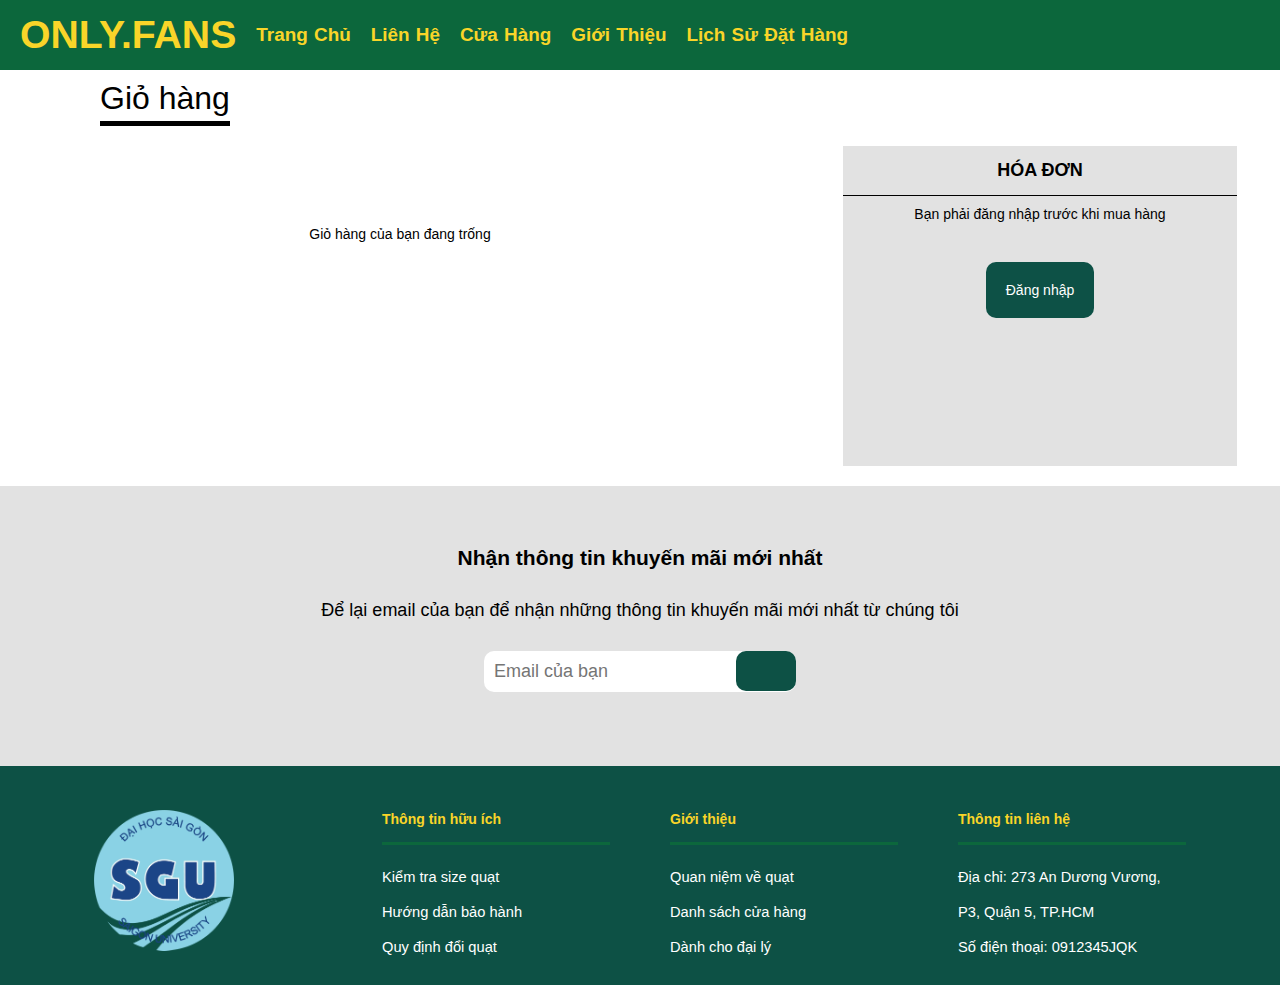
<file: cart.html>
<html lang="en">

<head>
    <meta charset="UTF-8">
    <meta name="viewport" content="width=device-width, initial-scale=1.0">
    <title>Document</title>
    <link rel="stylesheet" href="./assets/css/style.css">
    <link rel="stylesheet" href="./assets/css/styles.css">
    <link rel="stylesheet" href="./assets/css/login.css">
    <link rel="stylesheet" href="https://cdnjs.cloudflare.com/ajax/libs/font-awesome/6.6.0/css/all.min.css"
        integrity="sha512-Kc323vGBEqzTmouAECnVceyQqyqdsSiqLQISBL29aUW4U/M7pSPA/gEUZQqv1cwx4OnYxTxve5UMg5GT6L4JJg=="
        crossorigin="anonymous" referrerpolicy="no-referrer" />
</head>

<body>
    <div id="topmenu">
        <div id="topmenu-left">
            <div id="topmenu_text" onclick="window.location.href='index.html'">
                ONLY.FANS
            </div>
            <div id="topmenu_list">
                <div id="topmenu_list_item">
                    <div onclick="window.location.href='index.html'">Trang Chủ</div>
                    <div>Liên Hệ</div>
                    <div>Cửa Hàng</div>
                    <div>Giới Thiệu</div>
                    <div onclick="window.location.href='OrderHistory.html'">Lịch Sử Đặt Hàng</div>
                </div>
            </div>
        </div>
        <div id="topmenu-right" style="display: flex; align-items: center;">
            <div id="topmenu_icon">
                <div id="topmenu_icon--bar"><i class="fa-solid fa-bars-staggered" onclick="hien('bar_wrap');"></i></div>
                <div id="topmenu_icon--gear" onclick="window.location.href='admin.html'"><i
                        class="fa-solid fa-gear"></i>
                </div>
                <div id="user--info" style="width: max-content;">
                    <div id="user--name"></div>
                    <div class=" user--selection hidden">
                        <div>
                            <div class="user-information">Thông tin cá nhân</div>
                            <div class="changePass">Đổi mật khẩu</div>
                            <div class="logout">Đăng xuất</div>
                        </div>
                    </div>
                </div>
                <div id="topmenu_icon--user" style="position: relative;">
                    <div id="icon--user">
                        <i class="fa-regular fa-user"></i>
                        <div class="user--selection hidden">
                            <div>
                                <div class="user-information">Thông tin cá nhân</div>
                                <div class="changePass">Đổi mật khẩu</div>
                                <div class="logout">Đăng xuất</div>
                            </div>
                        </div>
                    </div>
                </div>
                <div id="topmenu_icon--find"><i class="fa-solid fa-magnifying-glass" onclick="hien('find_wrap');"></i>
                </div>
                <div id="topmenu_icon--bag" style="position: relative;">
                    <i class="fa-solid fa-bag-shopping" onclick="window.location.href='cart.html'"></i>
                    <p id="item-quantity"></p>
                </div>
            </div>
        </div>
    </div>
    <div class="login" id="container-login" style="display: none;">
        <div class="login-content">
            <span class="close-login" id="CloseFormLogin">&times;</span>
            <div class="form-container sign-in-container">
                <form action="#" id="dangnhap-form">
                    <h1>Đăng nhập</h1>
                    <div class="social-container">
                        <a href="#"><i class="fab fa-facebook-f"></i></a>
                        <a href="#"><i class="fab fa-google-plus-g"></i></a>
                        <a href="#"><i class="fab fa-linkedin-in"></i></a>
                    </div>

                    <span>Hoặc sử dụng tài khoản đã có</span>
                    <input type="text" placeholder="Số điện thoại hoặc Tên tài khoản" />
                    <input type="password" placeholder="Mật khẩu" />
                    <button class="block-item">Đăng nhập</button>
                    <a>Chưa có tài khoản?</a>
                    <div class="register">
                        <a id="GoToSignUp">Đăng kí</a>
                    </div>
                </form>
            </div>

            <div class="form-container sign-up-container">
                <form action="#" id="dangky-form">
                    <h1>Đăng kí</h1>
                    <span>Điền các thông tin sau:</span>
                    <input type="text" placeholder="Số điện thoại" />
                    <input type="text" placeholder="Tên tài khoản" />
                    <input type="password" placeholder="Mật khẩu" />
                    <input type="password" placeholder="Nhập lại mật khẩu" />
                    <button class="block-item">Đăng kí</button>
                    <div class="register">
                        <a id="SignUpBackToSignIn">Quay lại</a>
                    </div>
                </form>
            </div>
        </div>
    </div>
    <div id="bar_wrap">
        <div id="bar">
            <div id="bar_text">
                MENU
            </div>
            <div id="bar_list">
                <ul>
                    <li onclick="window.location.href='index.html'">Trang Chủ</li>
                    <li>Liên Hệ</li>
                    <li>Cửa Hàng</li>
                    <li>Giới Thiệu</li>
                    <li onclick="window.location.href='OrderHistory.html'">Lịch Sử Đặt Hàng</li>
                </ul>
            </div>
            <div id="bar_bottom">
                Liên Hệ: 0987654321
            </div>
        </div>
    </div>
    <div
        style="margin: 10px 0 0 100px; border-bottom: 5px solid black; display: inline-block; padding-bottom: 4px; font-size: 32px;">
        Giỏ hàng
    </div>
    <div id="display-personal-info">
        <div id="wrap-personal-info">
            <div class="payment-title">
                Thông tin cá nhân
                <button id="closePersonalInfo" onclick="closePersonalInfoTable();">x</button>
            </div>
            <form id="personal-form">
                <div class="payment-input">
                    <label for="namePersonal">Họ và tên</label>
                    <input type=" text" name="hotentxt" id="namePersonal" placeholder="Nguyễn Văn A"
                        oninput="checkName(this)">
                    <span class="error-input">Họ tên không hợp lệ</span>
                </div>
                <div style="display: flex; width: 100%;" id="personal-form-2">
                    <div class="payment-input" style="margin-right: 10px; flex: 2;" id="personal-form-2-email">
                        <label for="emailPersonal">Email</label>
                        <input type=" text" name="email" id="emailPersonal" placeholder="nguyenvana@gmail.com"
                            oninput="checkEmail(this)">
                        <span class="error-input">Email không hợp lệ</span>
                    </div>
                    <div class="payment-input" style="flex: 1;">
                        <label for="phonePersonal">Số điện thoại</label>
                        <input type="text" name="phone" id="phonePersonal" placeholder="0987654321"
                            oninput="checkSDT(this)" maxlength="10">
                        <span class="error-input">SĐT không hợp lệ</span>
                    </div>
                </div>

                <div class="payment-input">
                    <label for="addressPersonal">Địa chỉ</label>
                    <input type=" text" name="address" id="addressPersonal"
                        placeholder="273 An Dương Vương P3 Quận 5 TPHCM" oninput="checkDiaChi(this)">
                    <span class="error-input">Địa chỉ không hợp lệ</span>
                </div>
                <div id="diachi-selection">
                    <div class="dropdown">
                        <div class="select" id="city-dropdown">
                            <div>
                                <div>Tỉnh / thành</div>
                                <div class="selected" id="city-selected" style="color: #6c6c6c;">Chọn tỉnh / thành</div>
                            </div>
                            <div class="btn">
                                <i class="fa-solid fa-chevron-down caret"></i>
                            </div>
                        </div>
                        <ul class="menu" id="city-menu">
                            <li data-city="TPHCM">TP.HCM</li>
                            <li data-city="HN">Hà Nội</li>
                            <!-- <li data-city="">Đà Nẵng</li> -->
                            <li>Hihi</li>
                        </ul>
                    </div>
                    <div class="dropdown">
                        <div class="select" id="district-dropdown">
                            <div>
                                <div>Quận / huyện</div>
                                <div class="selected" id="district-selected" style="color: #6c6c6c;">Chọn quận / huyện
                                </div>
                            </div>
                            <div class="btn">
                                <i class="fa-solid fa-chevron-down caret"></i>
                            </div>
                        </div>
                        <ul class="menu" id="district-menu">
                        </ul>
                    </div>
                    <div class="dropdown">
                        <div class="select" id="ward-dropdown">
                            <div>
                                <div>Phường / xã</div>
                                <div class="selected" id="ward-selected" style="color: #6c6c6c;">Chọn phường / xã</div>
                            </div>
                            <div class="btn">
                                <i class="fa-solid fa-chevron-down caret"></i>
                            </div>
                        </div>
                        <ul class="menu" id="ward-menu">
                        </ul>
                    </div>
                </div>
                <button type="submit" id="confirmPersonalInfo">Xác nhận</button>
            </form>
        </div>
    </div>
    <div id="payment-method">
        <div id="payment-method-popup">
            <div style="position: relative; padding: 10px; border-bottom: 1px black solid; background-color: #0d5146;">
                <p style="text-align: center; font-size: 18px; color: white;"><strong>THÔNG TIN THẺ</strong></p>
                <i class="fa-solid fa-xmark" id="close-payment-popup" onclick="DongPopUpThanhtoan()"></i>
            </div>
            <div style="width: 80%; margin: 14px auto;">
                <form action="" id="payment-form">
                    <div style="padding-top: 4px;">
                        <p class="payment-title">THÔNG TIN CÁ NHÂN</p>
                        <div style="display: flex; width: 100%;" id="payment-input-1">
                            <div class="payment-input" style="margin-right: 10px;" id="payment-input-1-firstname">
                                <label for="firstname">Họ</label>
                                <input type="text" name="firstname" id="firstname" class="" placeholder="Hồ"
                                    oninput="checkName(this)">
                                <span class="error-input">Không được để trống</span>
                            </div>
                            <div class="payment-input">
                                <label for="lastname">Tên</label>
                                <input type="text" name="lastname" id="lastname" placeholder="Hoàng Long"
                                    oninput="checkName(this)">
                                <span class="error-input">Không được để trống</span>
                            </div>
                        </div>
                        <div class="payment-input">
                            <label for="email">Email</label>
                            <input type="email" name="email" id="email" placeholder="hohoanglong@gmail.com"
                                oninput="checkEmail(this)">
                            <span class="error-input">Email không hợp lệ</span>
                        </div>
                        <div class="payment-input">
                            <label for="diachi">Địa chỉ</label>
                            <input type="text" name="diachi" id="diachi" placeholder="273 An Dương Vương Quận 5 TP.HCM"
                                oninput="checkDiaChi(this)">
                            <span class="error-input">Địa chỉ không hợp lệ</span>
                        </div>
                    </div>
                    <div style="padding-top: 20px;">
                        <p class="payment-title">THÔNG TIN TÀI KHOẢN</p>
                        <div style="display: flex; width: 100%;">
                            <div class="payment-input" style="margin-right: 10px; flex: 3;">
                                <label for="sothe">Số thẻ</label>
                                <input type="text" name="sothe" id="sothe" placeholder="XXXX - XXXX - XXXX - XXXX"
                                    maxlength="19" oninput="DinhDangSoThe(this)">
                                <span class="error-input">Số thẻ phải đủ 16 số</span>
                            </div>
                            <div class="payment-input" style="flex: 1;">
                                <label for="ccv">CVC</label>
                                <input type="password" name="ccv" id="ccv" placeholder="XXX" maxlength="3"
                                    oninput="checknumber(this)">
                                <span class="error-input">Không hợp lệ</span>
                            </div>
                        </div>
                        <div style="display: flex; width: 100%;">
                            <div class="payment-input" style="margin-right: 10px; flex: 1;">
                                <label for="hanthe">Hạn thẻ</label>
                                <input type="text" name="hanthe" id="hanthe" placeholder="MM / YY" maxlength="5"
                                    oninput="DinhDangNgay(this)">
                                <span class="error-input">Hạn thẻ không hợp lệ</span>
                            </div>
                            <div class="payment-input" style="flex: 1;">
                                <label for="zipcode">Mã ZIP</label>
                                <input type="text" name="zipcode" id="zipcode" placeholder="XXXXX" maxlength="5"
                                    oninput="checknumber(this)">
                                <span class="error-input">Phải đủ 5 số</span>
                            </div>
                        </div>

                    </div>
                    <!-- <div id="payment-btn"> -->
                    <button id="payment-btn" type="submit">HOÀN TẤT</button>
                    <!-- </div> -->
                </form>
            </div>
        </div>
    </div>
    <div class="changePassForm hidden">
        <span class="close-login" id="cancelChangePass">&times;</span>
        <h3>Đổi mật khẩu</h3>
        <form id="changePassForm">
            <input id="repass" type="password" placeholder="Mật khẩu hiện tại" required />
            <input id="repass" type="password" placeholder="Mật khẩu mới" required />
            <input id="repass" type="password" placeholder="Nhập lại mật khẩu mới" required />
            <button type="submit">Xác nhận</button>

        </form>
    </div>
    <div id="toast">
        <div style="text-align: center; font-size: 20px; margin-top: 10px; font-weight: 700;">Thông báo</div>
        <div id="toast-msg" style="margin-top: 20px; text-align: center;"></div>
    </div>
    <div id="cart">
        <div class="left">
            <div id="empty-cart" style="display: none; margin: 100px auto; width: max-content; user-select: none;">
                <div style="width: max-content; margin: 10px auto;">
                    <i class="fa-solid fa-cart-shopping fa-5x"></i>
                </div>
                <p style="text-align: center;">
                    Giỏ hàng của bạn đang trống
                </p>
            </div>
            <div class="container">
                <table>
                    <tbody id="cart-container">
                        <!-- <tr>
                            <th></th>
                            <th>Tên sản phẩm</th>
                            <th>Đơn giá</th>
                            <th>Số lượng</th>
                            <th>Tổng</th>
                            <th></th>
                        </tr> -->
                        <!-- <tr class="cart-item">
                            <td style="display: none;">msp1</td>
                            <td><img src="Logo-DH-Sai-Gon-SGU-flat.webp" alt="" style="height: 55px;"></td>
                            <td>
                                Quạt máy senko
                            </td>
                            <td>
                                <p class="item-price">
                                    200.000 VNĐ
                                </p>
                            </td>
                            <td>
                                <div id="chinhsoluong">
                                    <button style="color: gray;" class="decrease">
                                        -
                                    </button>
                                    <p class="quantity">1</p>
                                    <button class="increase">
                                        +
                                    </button>
                                </div>
                            </td>
                            <td>
                                <p class="item-total">
                                    200.000 VNĐ
                                </p>
                            </td>
                            <td>
                                <div class="xoa">
                                    <i class="fa-solid fa-xmark"></i>
                                </div>
                            </td>
                        </tr>
                        <tr class="cart-item">
                            <td style="display: none;">msp2</td>
                            <td><img src="Logo-DH-Sai-Gon-SGU-flat.webp" alt="" style="height: 55px;"></td>
                            <td>
                                Quạt máy senko
                            </td>
                            <td>
                                <p class="item-price">
                                    200.000 VNĐ
                                </p>
                            </td>
                            <td>
                                <div id="chinhsoluong">
                                    <button style="color: gray;" class="decrease">
                                        -
                                    </button>
                                    <p class="quantity">1</p>
                                    <button class="increase">
                                        +
                                    </button>
                                </div>
                            </td>
                            <td>
                                <p class="item-total">
                                    200.000 VNĐ
                                </p>
                            </td>
                            <td>
                                <div class="xoa">
                                    <i class="fa-solid fa-xmark"></i>
                                </div>
                            </td>
                        </tr>
                        <tr class="cart-item">
                            <td style="display: none;">msp3</td>
                            <td><img src="Logo-DH-Sai-Gon-SGU-flat.webp" alt="" style="height: 55px;"></td>
                            <td>
                                Quạt máy senko
                            </td>
                            <td>
                                <p class="item-price">
                                    200.000 VNĐ
                                </p>
                            </td>
                            <td>
                                <div id="chinhsoluong">
                                    <button style="color: gray;" class="decrease">
                                        -
                                    </button>
                                    <p class="quantity">1</p>
                                    <button class="increase">
                                        +
                                    </button>
                                </div>
                            </td>
                            <td>
                                <p class="item-total">
                                    200.000 VNĐ
                                </p>
                            </td>
                            <td>
                                <div class="xoa">
                                    <i class="fa-solid fa-xmark"></i>
                                </div>
                            </td>
                        </tr>
                        <tr class="cart-item">
                            <td style="display: none;">msp4</td>
                            <td><img src="Logo-DH-Sai-Gon-SGU-flat.webp" alt="" style="height: 55px;"></td>
                            <td>
                                Quạt máy senko
                            </td>
                            <td>
                                <p class="item-price">
                                    200.000 VNĐ
                                </p>
                            </td>
                            <td>
                                <div id="chinhsoluong">
                                    <button style="color: gray;" class="decrease">
                                        -
                                    </button>
                                    <p class="quantity">1</p>
                                    <button class="increase">
                                        +
                                    </button>
                                </div>
                            </td>
                            <td>
                                <p class="item-total">
                                    200.000 VNĐ
                                </p>
                            </td>
                            <td>
                                <div class="xoa">
                                    <i class="fa-solid fa-xmark"></i>
                                </div>
                            </td>
                        </tr> -->
                    </tbody>
                </table>
            </div>
        </div>
        <div class="right">
            <div class="container">
                <div
                    style="border-bottom: 1px black solid; text-align: center; padding: 14px; font-size: 18px; font-weight: 600;">
                    HÓA ĐƠN
                </div>
                <div id="payment-info">
                    <div id="info">
                        <!-- <p>Họ và tên: Hồ Hoàng Long</p>
                        <p>Địa chỉ: hihihihi</p>
                        <p>SĐT: hihihi</p> -->
                    </div>
                    <div style="display: flex; justify-content: space-between; width: 90%; margin: 0 auto;">
                        <div>
                            <p>
                                TỔNG CỘNG:
                            </p>
                        </div>
                        <div style="text-align: right;">
                            <p id="total-price" style="font-size: 1.2rem;">0 VNĐ</p>
                            <p style="font-size: 13px; font-weight: 100; color: grey;">(Đã bao gồm VAT nếu có)</p>
                        </div>
                    </div>
                    <div style="width: 90%; margin: 12 auto;">
                        <button
                            style="background-color: #0d5146; width: 100%; padding: 6px; font-weight: 700; color: white; cursor: pointer;"
                            id="ThanhToanbtn" onclick="ThanhToan()">THANH
                            TOÁN</button>
                    </div>
                    <div id="payment">
                        <i class=" fa-brands fa-cc-visa fa-xl payment-icon" onclick="MoPopUpThanhtoan(this)"></i>
                        <i class="fa-brands fa-cc-mastercard fa-xl payment-icon" onclick="MoPopUpThanhtoan(this)"></i>
                        <i class="fa-regular fa-credit-card fa-xl payment-icon" onclick="MoPopUpThanhtoan(this)"></i>
                        <i class="fa-solid fa-money-bill-1-wave payment-icon fa-xl"
                            onclick="MoPopUpThanhtoan(this)"></i>
                    </div>
                </div>
                <div id="not_payment-info">
                    <div style="width: max-content; margin: 10px auto">
                        <i class=" fa-regular fa-address-card fa-4x"></i>
                    </div>
                    <p style="text-align: center;">Bạn phải nhập thông tin cá nhân trước khi mua hàng</p>
                    <div style="width: 80%; margin: 40px auto;">
                        <div style="width: max-content; margin: 0 auto; background-color: #0d5146; padding: 20px; color: white; border-radius: 10px; cursor: pointer;"
                            onclick="openPersonalInfoTable()">
                            Nhập thông tin</div>
                    </div>
                </div>
                <div id="not_login">
                    <div style="width: max-content; margin: 10px auto">
                        <i class=" fa-regular fa-address-card fa-4x"></i>
                    </div>
                    <p style="text-align: center;">Bạn phải đăng nhập trước khi mua hàng</p>
                    <div style="width: 80%; margin: 40px auto;">
                        <div style="width: max-content; margin: 0 auto; background-color: #0d5146; padding: 20px; color: white; border-radius: 10px; cursor: pointer;"
                            onclick="showLogin()">
                            Đăng nhập</div>
                    </div>
                </div>
            </div>
        </div>
    </div>
    <div id="nhapdiachi_wrap">
        <div id="nhapdiachi-form">
            <div
                style="text-align: center; padding: 12px; background-color: #0d5146; color: white; position: relative;;">
                CHỌN ĐỊA CHỈ GIAO HÀNG
                <div style="position: absolute; right: 2%; top: 36%; cursor: pointer;" id="diachi-btn">
                    <i class="fa-solid fa-xmark"></i>
                </div>
            </div>
            <div id="chondiachi-form">
                <div class="nhapdiachi-input">
                    <div style="text-align: center; padding-top: 12px; font-weight: 700; font-size: larger;">
                        Chọn địa chỉ giao hàng mặc định
                    </div>
                    <div class="payment-input valid">
                        <label for="diachicuaban">Địa chỉ</label>
                        <p id="diachicuaban" style="margin: 4px 2px; user-select: none;"></p>
                    </div>
                    <div id="diachi-selection-2">
                        <div class="dropdown">
                            <div class="select" id="city-dropdown-cuaban">
                                <div>
                                    <div>Tỉnh / thành</div>
                                    <div class="selected" id="city-selected-cuaban">
                                    </div>
                                </div>
                                <div class="btn">
                                    <i class="fa-solid fa-chevron-down caret"></i>
                                </div>
                            </div>
                        </div>
                        <div class="dropdown">
                            <div class="select" id="district-dropdown-cuaban">
                                <div>
                                    <div>Quận / huyện</div>
                                    <div class="selected" id="district-selected-cuaban">
                                    </div>
                                </div>
                                <div class="btn">
                                    <i class="fa-solid fa-chevron-down caret"></i>
                                </div>
                            </div>
                        </div>
                        <div class="dropdown">
                            <div class="select" id="ward-dropdown-cuaban">
                                <div>
                                    <div>Phường / xã</div>
                                    <div class="selected" id="ward-selected-cuaban">
                                    </div>
                                </div>
                                <div class="btn">
                                    <i class="fa-solid fa-chevron-down caret"></i>
                                </div>
                            </div>
                        </div>
                    </div>
                    <div id="diachicuaban-btn" style=" text-align: center; padding: 12px; width: 100%; color: white; background-color:
                        #0d5146; margin: 16px auto; cursor: pointer;">
                        CHỌN</div>
                </div>
                <div class="nhapdiachi-input">
                    <div style="text-align: center; padding-top: 12px; font-weight: 700; font-size: larger;">
                        Chọn địa chỉ giao hàng khác
                    </div>
                    <div class="payment-input">
                        <label for="addressPersonal">Địa chỉ</label>
                        <input type=" text" id="diachinhap" placeholder="273 An Dương Vương"
                            oninput="checkDiaChi(this)">
                        <span class="error-input">Địa chỉ không hợp lệ</span>
                    </div>
                    <div id="diachi-selection-2">
                        <div class="dropdown">
                            <div class="select" id="city-dropdown-2">
                                <div>
                                    <div>Tỉnh / thành</div>
                                    <div class="selected" id="city-selected-2" style="color: #6c6c6c;">Chọn tỉnh / thành
                                    </div>
                                </div>
                                <div class="btn">
                                    <i class="fa-solid fa-chevron-down caret"></i>
                                </div>
                            </div>
                            <ul class="menu" id="city-menu-2">
                                <li data-city="TPHCM">TP.HCM</li>
                                <li data-city="HN">Hà Nội</li>
                                <!-- <li data-city="">Đà Nẵng</li> -->
                                <li>Hihi</li>
                            </ul>
                        </div>
                        <div class="dropdown">
                            <div class="select" id="district-dropdown-2">
                                <div>
                                    <div>Quận / huyện</div>
                                    <div class="selected" id="district-selected-2" style="color: #6c6c6c;">Chọn quận /
                                        huyện
                                    </div>
                                </div>
                                <div class="btn">
                                    <i class="fa-solid fa-chevron-down caret"></i>
                                </div>
                            </div>
                            <ul class="menu" id="district-menu-2">
                            </ul>
                        </div>
                        <div class="dropdown">
                            <div class="select" id="ward-dropdown-2">
                                <div>
                                    <div>Phường / xã</div>
                                    <div class="selected" id="ward-selected-2" style="color: #6c6c6c;">Chọn phường / xã
                                    </div>
                                </div>
                                <div class="btn">
                                    <i class="fa-solid fa-chevron-down caret"></i>
                                </div>
                            </div>
                            <ul class="menu" id="ward-menu-2">
                            </ul>
                        </div>
                    </div>
                    <div id="diachinhap-btn"
                        style="text-align: center; padding: 12px; width: 100%; color: white; background-color: #0d5146; margin: 16px auto; cursor: pointer;">
                        CHỌN</div>
                </div>
            </div>
        </div>
    </div>
    <div id="hoadon">
        <div id="hoadon-container">
            <div id="hoadon-header"
                style="position: relative; background-color: #0d5146; height: 50px; z-index: inherit; border-bottom: 2px black solid;">
                <p style="text-align: center; padding: 10px; color: white; line-height: 30px;">XÁC NHẬN ĐƠN HÀNG</p>
                <div style="position: absolute; top: 18px; right: 20px; color: white; cursor: pointer;"
                    onclick="DongXacNhanDonHang()">
                    <i class="fa-solid fa-xmark"></i>
                </div>
            </div>
            <div id="hoadon-center">
                <div id="hoadon-left">
                    <div id="hoadon-product">
                        <table style="border-spacing: 0;">
                            <tbody id="hoadon-container-2">

                            </tbody>
                        </table>
                    </div>
                </div>
                <div id="hoadon-right">
                    <div id="hoadon-info">
                        <div class="input-hihi">
                            <p>Họ và tên: </p> <!--Ten -->
                            <p class="ten" style="text-align: right;"></p>
                        </div>
                        <div class="input-hihi">
                            <p>Địa chỉ: </p>
                            <p class="diachi" style="text-align: right;"></p> <!--Dia chi -->
                        </div>
                        <div class="input-hihi">
                            <p>SĐT: </p>
                            <p class="sdt" style="text-align: right;"></p> <!--SDT -->
                        </div>
                        <div class="input-hihi">
                            <p>Tạm tính: </p>
                            <p class="tamtinh" style="text-align: right;"></p> <!--Tam tinh -->
                        </div>
                        <div class="input-hihi">
                            <p>Tiền ship: </p>
                            <p class="tienship" style="text-align: right;"></p> <!--Tien ship -->
                        </div>
                        <div class="input-hihi">
                            <p>Tổng: </p>
                            <p class="tong" style="text-align: right; background-color: pink;"></p> <!--Tong -->
                        </div>
                        <div class="input-hihi">
                            <p>Phương thức thanh toán:</p>
                            <p class="method" style="text-align: right;"></p> <!--Phương thức thanh toán -->

                        </div>
                    </div>
                    <div id="xacnhandonhang-btn">XÁC NHẬN</div>
                </div>
            </div>
        </div>
    </div>
    <div id="information">
        <h2>Nhận thông tin khuyến mãi mới nhất</h2>
        <p>Để lại email của bạn để nhận những thông tin khuyến mãi mới nhất từ chúng tôi</p>
        <div id="input-information">
            <input type="email" name="email-info" id="email-info" placeholder="Email của bạn">
            <button onclick="checkEmailkhuyenmai()" id="emailkhuyenmai">
                <i class="fa-solid fa-arrow-right" style="color: white;"></i>
            </button>
        </div>
    </div>
    <div id="footer">
        <div id="footer-container">
            <div class="footer-item">
                <img src="Logo-DH-Sai-Gon-SGU-flat.webp" alt="">
            </div>
            <div class="footer-item">
                <h4>Thông tin hữu ích</h4>
                <a href="">Kiểm tra size quạt</a>
                <br>
                <a href="">Hướng dẫn bảo hành</a>
                <br>
                <a href="">Quy định đổi quạt</a>
            </div>
            <div class="footer-item">
                <h4>Giới thiệu</h4>
                <a href="">Quan niệm về quạt</a>
                <br>
                <a href="">Danh sách cửa hàng</a>
                <br>
                <a href="">Dành cho đại lý</a>
            </div>
            <div class="footer-item">
                <h4>Thông tin liên hệ</h4>
                <p>Địa chỉ: 273 An Dương Vương, P3, Quận 5, TP.HCM</p>
                <p>Số điện thoại: 0912345JQK</p>
            </div>
        </div>
    </div>

    <script src="./js/cart.js"></script>
    <script src="./js/login.js"></script>
</body>

</html>
</file>
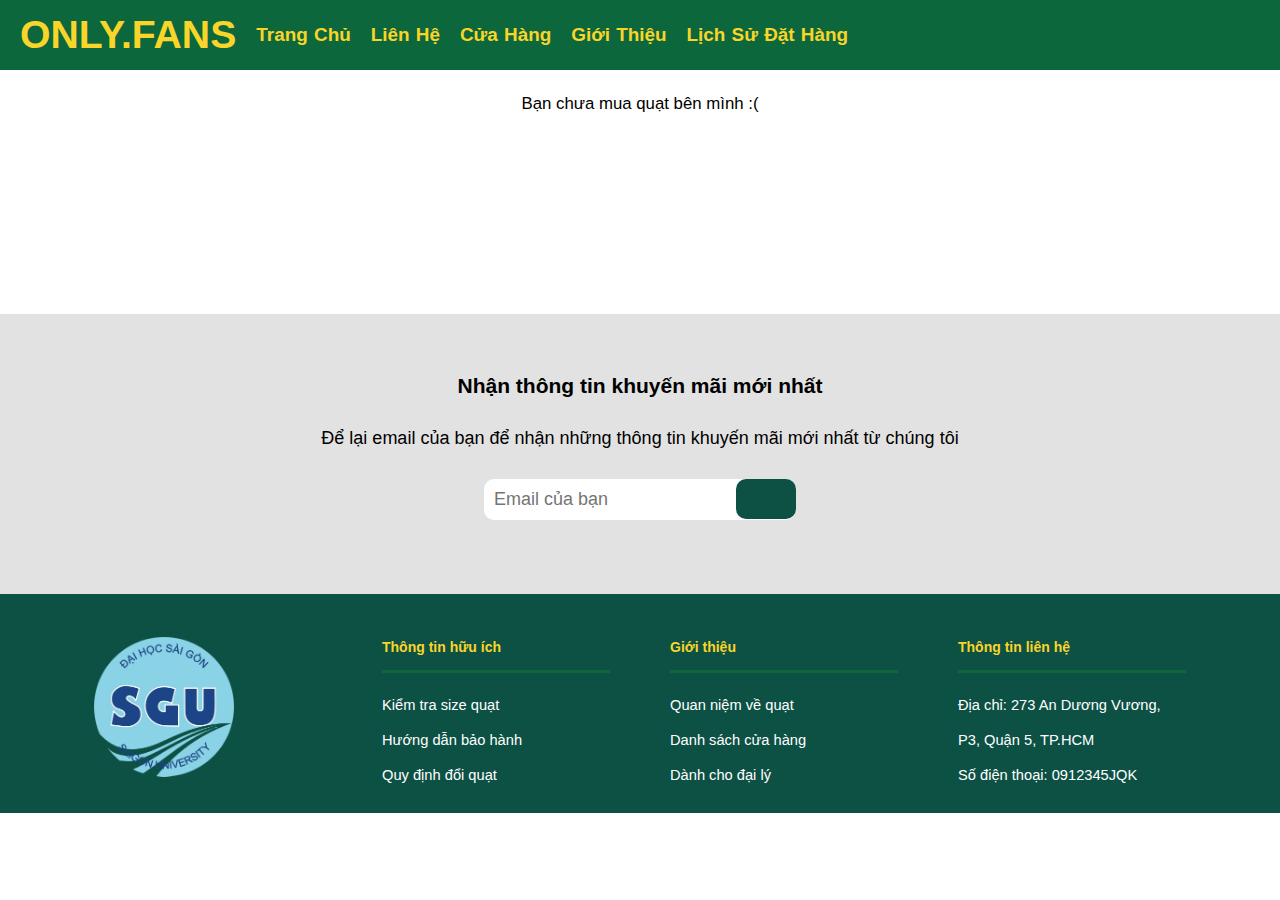
<file: OrderHistory.html>
<!DOCTYPE html>
<html lang="en">

<html lang="en">

<head>
    <meta charset="UTF-8">
    <meta name="viewport" content="width=device-width, initial-scale=1.0">
    <title>Document</title>
    <link rel="stylesheet" href="./assets/css/style.css">
    <link rel="stylesheet" href="./assets/css/styles.css">
    <link rel="stylesheet" href="./assets/css/login.css">
    <link rel="stylesheet" href="https://cdnjs.cloudflare.com/ajax/libs/font-awesome/6.6.0/css/all.min.css"
        integrity="sha512-Kc323vGBEqzTmouAECnVceyQqyqdsSiqLQISBL29aUW4U/M7pSPA/gEUZQqv1cwx4OnYxTxve5UMg5GT6L4JJg=="
        crossorigin="anonymous" referrerpolicy="no-referrer" />
</head>

<body>
    <div id="topmenu">
        <div id="topmenu-left">
            <div id="topmenu_text" onclick="window.location.href='index.html'">
                ONLY.FANS
            </div>
            <div id="topmenu_list">
                <div id="topmenu_list_item">
                    <div onclick="window.location.href='index.html'">Trang Chủ</div>
                    <div>Liên Hệ</div>
                    <div>Cửa Hàng</div>
                    <div>Giới Thiệu</div>
                    <div>Lịch Sử Đặt Hàng</div>
                </div>
            </div>
        </div>
        <div id="topmenu-right" style="display: flex; align-items: center;">
            <div id="topmenu_icon">
                <div id="topmenu_icon--bar"><i class="fa-solid fa-bars-staggered" onclick="hien('bar_wrap');"></i></div>
                <div id="topmenu_icon--gear" onclick="window.location.href='admin.html'"><i
                        class="fa-solid fa-gear"></i>
                </div>
                <div id="user--info" style="width: max-content;">
                    <div id="user--name"></div>
                    <div class=" user--selection hidden">
                        <div>
                            <div class="user-information">Thông tin cá nhân</div>
                            <div class="changePass">Đổi mật khẩu</div>
                            <div class="logout">Đăng xuất</div>
                        </div>
                    </div>
                </div>
                <div id="topmenu_icon--user">
                    <div id="icon--user" style="position: relative;">
                        <i class="fa-regular fa-user"></i>
                        <div class="user--selection hidden">
                            <div>
                                <div class="user-information">Thông tin cá nhân</div>
                                <div class="changePass">Đổi mật khẩu</div>
                                <div class="logout">Đăng xuất</div>
                            </div>
                        </div>
                    </div>
                </div>
                <div id="topmenu_icon--find"><i class="fa-solid fa-magnifying-glass" onclick="hien('find_wrap');"></i>
                </div>
                <div id="topmenu_icon--bag" style="position: relative;">
                    <i class="fa-solid fa-bag-shopping" onclick="window.location.href='cart.html'"></i>
                    <p id="item-quantity"></p>
                </div>
            </div>
        </div>
    </div>
    <div class="changePassForm hidden">
        <span class="close-login" id="cancelChangePass">&times;</span>
        <h3>Đổi mật khẩu</h3>
        <form id="changePassForm">
            <input id="repass" type="password" placeholder="Mật khẩu hiện tại" required />
            <input id="repass" type="password" placeholder="Mật khẩu mới" required />
            <input id="repass" type="password" placeholder="Nhập lại mật khẩu mới" required />
            <button type="submit">Xác nhận</button>

        </form>
    </div>
    <div class="login" id="container-login" style="display: none;">
        <div class="login-content">
            <span class="close-login" id="CloseFormLogin">&times;</span>
            <div class="form-container sign-in-container">
                <form action="#">
                    <h1>Đăng nhập</h1>
                    <div class="social-container">
                        <a href="#"><i class="fab fa-facebook-f"></i></a>
                        <a href="#"><i class="fab fa-google-plus-g"></i></a>
                        <a href="#"><i class="fab fa-linkedin-in"></i></a>
                    </div>

                    <span>Hoặc sử dụng tài khoản đã có</span>
                    <input type="text" placeholder="Số điện thoại hoặc Tên tài khoản" />
                    <input type="password" placeholder="Mật khẩu" />
                    <button class="block-item">Đăng nhập</button>
                    <a>Chưa có tài khoản?</a>
                    <div class="register">
                        <a id="GoToSignUp">Đăng kí</a>
                    </div>
                </form>
            </div>

            <div class="form-container sign-up-container">
                <form action="#">
                    <h1>Đăng kí</h1>
                    <span>Điền các thông tin sau:</span>
                    <input type="text" placeholder="Số điện thoại" />
                    <input type="text" placeholder="Tên tài khoản" />
                    <input type="password" placeholder="Mật khẩu" />
                    <input type="password" placeholder="Nhập lại mật khẩu" />
                    <button class="block-item">Đăng kí</button>
                    <div class="register">
                        <a id="SignUpBackToSignIn">Quay lại</a>
                    </div>
                </form>
            </div>
        </div>
    </div>
    <div id="bar_wrap">
        <div id="bar">
            <div id="bar_text">
                MENU
            </div>
            <div id="bar_list">
                <ul>
                    <li onclick="window.location.href='index.html'">Trang Chủ</li>
                    <li>Liên Hệ</li>
                    <li>Cửa Hàng</li>
                    <li>Giới Thiệu</li>
                    <li>Lịch Sử Đặt Hàng</li>
                </ul>
            </div>
            <div id="bar_bottom">
                Liên Hệ: 0987654321
            </div>
        </div>
    </div>
    <div id="order_history">
        <h1>Lịch sử đặt hàng</h1>
        <table id="order-history-table">
            <thead>
                <tr>
                    <th>Mã đơn hàng</th>
                    <th>Ngày đặt</th>
                    <th>Tổng tiền</th>
                    <th>Sản Phẩm</th>
                    <th>Địa chỉ nhận hàng</th>
                    <th>Phương thức thanh tóan</th>
                    <th>Trạng thái</th>
                </tr>
            <tbody id="orders-table-body">

            </tbody>
            </thead>
        </table>
    </div>
    <div id="chua-mua-hang">
        <div style="width: max-content; margin: 24px auto;">
            <i class="fa-regular fa-face-frown-open fa-6x"></i>
        </div>
        <div style="margin-bottom: 200px;">
            <p style="text-align: center; font-size: larger;">Bạn chưa mua quạt bên mình :(</p>
        </div>
    </div>
    <div id="information">
        <h2>Nhận thông tin khuyến mãi mới nhất</h2>
        <p>Để lại email của bạn để nhận những thông tin khuyến mãi mới nhất từ chúng tôi</p>
        <div id="input-information">
            <input type="email" name="email-info" id="email-info" placeholder="Email của bạn">
            <button onclick="checkEmailkhuyenmai()" id="emailkhuyenmai">
                <i class="fa-solid fa-arrow-right" style="color: white;"></i>
            </button>
        </div>
    </div>
    <div id="footer">
        <div id="footer-container">
            <div class="footer-item">
                <img src="Logo-DH-Sai-Gon-SGU-flat.webp" alt="">
            </div>
            <div class="footer-item">
                <h4>Thông tin hữu ích</h4>
                <a href="">Kiểm tra size quạt</a>
                <br>
                <a href="">Hướng dẫn bảo hành</a>
                <br>
                <a href="">Quy định đổi quạt</a>
            </div>
            <div class="footer-item">
                <h4>Giới thiệu</h4>
                <a href="">Quan niệm về quạt</a>
                <br>
                <a href="">Danh sách cửa hàng</a>
                <br>
                <a href="">Dành cho đại lý</a>
            </div>
            <div class="footer-item">
                <h4>Thông tin liên hệ</h4>
                <p>Địa chỉ: 273 An Dương Vương, P3, Quận 5, TP.HCM</p>
                <p>Số điện thoại: 0912345JQK</p>
            </div>
        </div>
    </div>

    <script src="./js/OrderHistory.js"></script>
    <script src="./js/login.js"></script>
    <!-- <script src="./js/cart.js"></script> -->
</body>

</html>
</file>
<file: assets/css/style.css>
* {
    box-sizing: border-box;
    margin: 0;
    font-family: 'Roboto', sans-serif;
}

html {
    font-size: 14px;
}

* {
    box-sizing: border-box;
    margin: 0;
}

.banner {
    width: 100%;
    height: 470px;
    /* border: 3px solid red; */
    /* background-color: red; */
    /* padding-top: 70px; */
}

.banner img {
    width: 100%;
    height: 100%;
    object-fit: fill;
}

#under-content {
    width: 100%;
    height: max-content;
    position: relative;
    padding-top: 7px;
    padding-bottom: 5px;
    top: 2px;
    display: flex;
    flex-flow: row wrap;
    justify-content: space-evenly;
    align-items: stretch;
}
#leftmenu{
    border: 2px solid #a1a1a1;
    width: 16%;
    /* height: 100px; */
    background-color: white;
    margin-top: 4px;    
    border-radius: 5px;    
    height: max-content;
    padding-bottom: 7px;
    
}
#leftmenu-heading{
    background-color: #F9D529;
    border-radius: 5px;    
    padding: 10px 5px 10px 10px;
    font-size: 1.5rem;
    text-align: center;
}
#leftmenu ul{
    list-style-type: none;
    font-size: 1.5rem;
    padding-left: 10px;    
}
#leftmenu li{     
    /* border: 2px solid #0c673c; */
    width: 92%;    
    /* width: max-content; */
    padding: 10px 7px 7px 5px;   
}
.category-item a{
    text-decoration: none;
    color: black;
    position: relative;
    display: block;
    left: 7px;
    transition: all linear 0.1s;
}
.category-item a:hover::before{
    position: absolute;
    top: 50%;
    transform: translateY(-50%);
    left: -10px;
    content: "";    
    border: 5px solid transparent; 
    border-left-color: #0c673c; 
}
#leftmenu a:hover{
    left: 12px;    
    color: #0c673c;
    font-weight: bold;        
}

.category-item a.active-link::before {
    position: absolute;
    top: 50%;
    transform: translateY(-50%);
    left: -10px;
    content: "";
    border: 5px solid transparent; 
    border-left-color: #0c673c; 
}
.category-item a.active-link {
    left: 12px;    
    color: #0c673c;
    font-weight: bold; 
    /* text-decoration: underline;        */
}
#content {
    width: 81%;
    padding-top: 5px;
    padding-bottom: 7px;    
    /* box-shadow: 0px 3px 17px #0d5145; */
    border-radius: 10px;
    background-color: #ffff;
    /* border: 2px solid red; */
}

#container-items {
    /* border: 2px solid green; */
    background-color: #ffff;
    height: max-content;
    padding: 0 0 15px 0;
    display: flex;
    flex-flow: row wrap;
    justify-content: stretch;
    align-items: stretch;
    gap: 13px;
    border-radius: 10px;
}

.item {
    width: calc(25% - 10px);
    height: 390px;
    background-color: white;
    border: 2px solid black;
    padding-top: 14px;
    text-align: center;
    position: relative;
    border-radius: 5px;
    overflow: hidden;
    transition: all 0.2s ease-in-out;
    /* font-size: 1.4rem; */
}

.item img {
    width: 90%;
    height: 260px;
    transition: all 0.3s ease-in-out;
}

.wrap-product-content {
    width: 100%;
    /* border: 2px solid red; */
    font-size: 1.27rem;
    text-align: center;
    padding: 0px 10px;
    margin-top: 10px;
    line-height: 2.1rem;
}

.hidden {
    display: none;
}

.detail {
    cursor: pointer;
    background-color: #0d5145;
    background-color: white;
    border: 0px;
    width: 120px;
    height: 60px;
    position: absolute;
    left: 50%;
    transform: translateX(-50%);
    font-size: 1.7rem;
    display: none;
    box-shadow: 0px 5px 8px rgb(0, 0, 0, 0.6);
}

@keyframes detailBtn {
    from {
        top: 65px;
    }

    to {
        top: 125px;
    }
}

.item:hover .detail {
    display: block;
    animation-name: detailBtn;
    animation-duration: 0.7s;
    animation-fill-mode: forwards;
}

.item:hover {
    /* box-shadow: 0px 5px 10px rgba(0,0,0,0.7); */
    box-shadow: 0px 6px 10px #0d5145;
    border: 3px solid #0d5145;
}

.item:hover img {
    transform: scale(1.1);
}

.detail:hover {
    color: #0d5145;
    font-weight: 700;
    box-shadow: 0px 7px 14px #0d5145;
}

#pagenum {
    /* border: 2px solid red; */
    width: 100%;
    display: inline-table;
    text-align: center;
    margin-bottom: 10px;
}

.pagenum-button {
    outline: none;
    border: 0px;
    display: inline-table;
    width: 40px;
    height: 40px;
    line-height: 40px;
    background-color: #E0E0E0;
    cursor: pointer;
    margin-left: 10px;
    font-weight: 700;
    font-size: 1.2rem;
}

#pagenum button:hover {
    background-color: #0d5145;
    color: white;
}

.active {
    background-color: #0d5145;
    color: white;
}

.nonactive {
    background-color: #E0E0E0;
    color: black
}

/* product detail table */
#display-detail-table {
    /* border: 2px solid red; */
    position: fixed;
    top: 0;
    bottom: 0;
    left: 0;
    right: 0;
    display: none;
    z-index: 7;
}

#info-product {
    border: 2px solid green;
    border-radius: 10px;
    width: 75%;
    position: relative;
    left: 50%;
    top: 50%;
    transform: translate(-50%, -50%);
    padding: 50px 5px 20px 5px;
    height: 550px;
    background-color: white;
    display: flex;
    flex-wrap: wrap;
}

#info-product.hide {
    animation: hihi 1.5s ease;
}

@keyframes hihi {
    0% {
        scale: 1;
    }

    50% {
        top: -20%;
        left: 55%;
        transform: rotate(180deg);
    }

    100% {
        scale: 0;
        top: -35%;
        left: 60%;
        transform: rotate(360deg);
        opacity: 0.4;
    }
}

#left-info {
    width: 48%;
    height: 320px;
    align-self: center;
    /* border: 2px solid red; */
    text-align: center;
    /* background-color: aqua; */
}

#right-info {
    /* border: 2px solid blue; */
    position: relative;
    width: 52%;
    /* padding-left: 10px; */
    line-height: 35px;
}

#wrapIntro {
    position: fixed;
    top: 0;
    bottom: 0;
    right: 0;
    left: 0;
    display: none;
    /* background-color: whi; */
}

#Intro {
    border: 2px solid rgb(189, 189, 189);
    border-radius: 7px;
    position: relative;
    left: 50%;
    top: 40%;
    transform: translate(-50%, -50%);
    height: 375px;
    width: 40%;
    background-color: white;
    font-size: 1.55rem;
    line-height: 35px;
}

#header-intro {
    text-align: center;
    font-size: 2.5rem;
    position: relative;
    height: 70px;
    color: #0c673c;
    font-weight: bold;
    padding-top: 15px;
    /* background-color: aqua; */
    border-bottom: 4px solid #0d5145;
    width: 85%;
    margin: 0 auto;
}

#wrapIntro .btn-exit {
    font-size: 1.7rem;
    position: absolute;
    top: 0px;
    right: 5px;
    height: 30px;
    width: 30px;
}

#content-intro {
    text-align: center;
    padding: 10px;
    display: flex;
    flex-direction: row;
    justify-content: space-around;
}

#leftIntro {
    text-align: left;
}

#brandInfo span {
    /* border: 2px solid red; */
    color: #0d5145;
    font-size: 2rem;
    position: absolute;
    margin-left: 50%;
    transform: translateX(-50%);
    font-weight: bold;
}

#left-info img {
    /* border: 2px solid green; */
    height: 100%;
    width: 100%;
}

#right-info h2 {
    border-bottom: 5px solid #0d5145;
    text-align: center;
    width: 94%;
    font-size: 1.65rem;
}

#right-info p {
    font-size: 1.53rem;
}

#right-info span {
    color: blue;
    cursor: pointer;
}

.add-to-cart {
    width: 190px;
    border: none;
    background-color: #0d5145;
    font-size: 1.45rem;
    color: white;
    cursor: pointer;
    padding: 20px 20px;
    text-transform: uppercase;
    border-radius: 10px;
}

.add-to-cart:hover {
    background-color: green;
}

.btn-exit {
    border: none;
    background-color: white;
    font-size: 1.6rem;
    font-weight: bold;
    position: absolute;
    top: 5px;
    right: 10px;
    cursor: pointer;
    height: 40px;
    width: 40px;
}


/* counter box */
.count-box {
    background-color: white;
    border: 2px solid black;
    max-width: 190px;
    display: flex;
    justify-content: stretch;
    align-items: stretch;
    box-shadow: 0 5px 10px rgb(0, 0, 0.5);
    margin-bottom: 20px;
}

.count-box button {
    width: 100%;
    text-align: center;
    font-weight: 600;
    font-size: 2.2rem;
    background-color: white;
    border: none;
    cursor: pointer;
    /* line-height: 100%; */
}

.count-box .num {
    border-right: 3px solid rgb(0, 0, 0, 0.2);
    border-left: 3px solid rgb(0, 0, 0, 0.2);
    border-bottom: none;
    border-top: none;
    padding: 0 10px;
    width: 80px;
    text-align: center;
    outline: none;
    font-size: 2.2rem;
}


@media screen and (max-width: 1250px) {
    .banner {
        height: auto;
    }
    #leftmenu{
        width: 19%;
    }
    #leftmenu-heading{
        font-size: 1.3rem;
        /* text-align: center; */
    }
    #leftmenu ul{
        padding-left: 5px;
        font-size: 1.4rem;
    }
    #leftmenu li{
        /* border: 2px solid red; */
        padding-top: 10px;
        width: 100%;
    }
    #content {
        width: 76%;
    }

    #container-items {
        gap: 10px;
    }

    .item {
        width: calc(33.33% - 7px);
        border: 2px solid black;
    }

    #info-product {
        width: 86%;
    }

    #left-info {
        width: 45%;
    }

    #righ-info {
        width: 55%;
        padding-right: 5px;
    }

    #right-info p {
        font-size: 1.45rem;
    }

    #right-info h2 {
        font-size: 1.45rem;
    }

    #add-to-cart {
        font-size: 1.25rem;
    }

    .wrap-product-content {
        font-size: 1.28rem;
    }
}

@media screen and (max-width: 960px) {
    html {
        font-size: 12px;
    }
    #leftmenu-heading{
        text-align: center;
        padding: 10px 5px 10px 0px;
    }
    #content {
        width: 72%;
    }

    #container-items {
        gap: 14px;
    }

    .item {
        width: calc(50% - 8px);
        height: 380px;
    }

    #info-product {
        width: 90%;
        height: 570px;
    }

    #left-info {
        width: 43%;
    }

    #right-info {
        width: 57%;
    }

    #right-info h2 {
        font-size: 1.35rem;
    }

    #right-info p {
        font-size: 1.25rem;
    }

    #add-to-cart {
        font-size: 1.32rem;
        padding: 18px;
    }

    .wrap-product-content {
        font-size: 1.28rem;
    }
}

@media screen and (max-width: 680px) {
    html {
        font-size: 13px;
    }       
    #leftmenu ul{
        /* display: inline-block; */
        width: 99%;
    }
    #leftmenu li{
        /* border: 2px solid red; */
        width: 25%;
        display: inline-block;
        font-size: 1.2rem;
    }
    #category-list{
        position: relative;
    }
    #leftmenu{
        width: 94%;
    }
    #under-content {
        top: 0;
    }

    #content {
        width: 97%;
        top: 0;
    }

    #container-items {
        padding: 10px 10px;
    }

    .item {
        width: 100%;
    }

    .wrap-product-content {
        line-height: 35px;
        font-size: 1.5rem;
    }

    #info-product {
        width: 100%;
        height: 100%;
        padding: 0;
    }

    #left-info {
        width: 75%;
        height: 215px;
        margin: 0 auto;
        /* border: 2px solid red; */
        background-color: #0c673c;
    }

    #right-info {
        width: 100%;
        padding-top: 5px;
        padding-left: 25px;
        line-height: 32px;
    }
    #right-info p{
        font-size: 1.3rem;
    }
    #right-info h2{
        font-size: 1.58rem;
    }

    .add-to-cart {
        padding: 15px;
    }
}
@media screen and (max-width: 600px){
    #leftmenu{
        width: 100%;
    }
    #leftmenu li{
        font-size: 1rem;
    }
    #leftmenu li{
        padding: 10px 5px 7px 2px;
    }
    #leftmenu-heading{
        font-size: 1.2rem;
        padding: 7px 0 7px 0;
    }
}
/* TOPMENU */
#topmenu {
    height: 70px;
    width: 100%;
    display: flex;
    /* position: relative; */
    /* position: sticky; */
    background-color: #0c673c;
    /* z-index: 3; */
    justify-content: space-between;
    padding: 0 20px;
    user-select: none;
}

#topmenu_text {
    /* position: absolute; */
    font-size: 2.8rem;
    /* font-family: 'Franklin Gothic Medium', 'Arial Narrow', Arial, sans-serif; */
    font-weight: bolder;
    color: #F9D529;
    cursor: pointer;
}

#topmenu_list {
    /* position: absolute; */
    padding-left: 10px;
}

#topmenu_list_item {
    /* font-family: 'Times New Roman', Times, serif; */
    font-weight: bold;
    word-spacing: 1px;
    font-size: 1.35rem;
    display: flex;
    justify-content: space-around;
    align-items: center;
    flex-direction: row;
}

#topmenu_list_item>div {
    position: relative;
    cursor: pointer;
    transition: 0.4s all ease;
    color: #F9D529;
    margin: 0 10px;
}

#topmenu_list_item>div:hover {
    transition: 0.4s all ease;
}

#topmenu_list_item>div::after {
    content: ' ';
    position: absolute;
    width: 100%;
    height: 2px;
    bottom: -5px;
    /*nam duoi day danh sach*/
    left: 0;
    background-color: #F9D529;
    transform: scaleX(0);
    transform-origin: bottom left;
    transition: transform 0.5s ease-out;
}

#topmenu_list_item>div:hover::after {
    transform: scaleX(1);
}

#topmenu_icon {
    /* position: absolute; */
    display: flex;
    align-items: center;
    justify-content: space-around;
    flex-direction: row;
    color: white;
}

#topmenu_icon>div {
    font-size: 1.64rem;
    width: 20px;
    margin: 0 20px;
}

#topmenu_icon>div:hover {
    /* transition: 0.5s all ease; */
    cursor: pointer;
    /* transform: translateY(-5px); */
}

#topmenu_icon--bar {
    display: none;
}

/* #topmenu_icon--gear {
    visibility: hidden;
} */

img {
    max-width: 100%;
    height: 100%;
}

#find {
    position: relative;
    width: 100%;
    background-color: #0c673c;
    height: 250px;
    display: flex;
    justify-content: space-around;
    align-items: center;
    flex-direction: row;
    padding: 10px;
    animation: dong 0.5s ease forwards;
}

@keyframes mo {
    from {
        opacity: 0;
        transform: translateY(-50%);
    }

    to {
        opacity: 1;
        transform: translateY(0);
    }
}

@keyframes dong {
    to {
        opacity: 0;
        transform: translateY(-50%);
    }
}

#find.show {
    animation: mo 0.5s ease;
}

#bar_wrap.hide {
    animation: glowDown 0.5s ease;
}

@keyframes glowDown {
    to {
        opacity: 0;
    }
}

@keyframes glowUp {
    from {
        opacity: 0;
    }

    to {
        opacity: 1;
    }
}

#find_wrap {
    position: fixed;
    top: 0;
    left: 0;
    right: 0;
    bottom: 0;
    display: none;
    z-index: 5;
    animation: glowUp 0.5s ease forwards;
}

#find_wrap.hide {
    animation: glowDown 0.5s ease;
}

#findspace {
    background-color: #0c673c;
    outline: none;
    border: none;
    width: 95%;
    position: absolute;
    top: 10px;
    left: 50%;
    transform: translateX(-50%);
    border-bottom: #F9D529 solid 2px;
    color: white;
    /* font-family: 'Gill Sans', 'Gill Sans MT', Calibri, 'Trebuchet MS', sans-serif, Haettenschweiler, 'Arial Narrow Bold', sans-serif; */

}

.finditem {
    width: 30%;
    height: max-content;
    color: white;
    font-size: 1.3rem;
    line-height: 28px;
    margin-left: 12px;
    margin-top: 15px;
    height: max-content;
}

.finditem>h4 {
    color: #F9D529;
    /* font-family:'Franklin Gothic Medium', 'Arial Narrow', Arial, sans-serif; */
    display: block;
}

#find-icon {
    border: none;
    background-color: #0c673c;
    color: white;
    cursor: pointer;
    position: absolute;
    right: 3%;
    top: 20px;
    border-radius: 100%;
    height: 25px;

}

#find-icon:hover {
    transition: 0.5s all ease;
    background-color: #F9D529;
}

#reset {
    /* border: 3px solid #F9D529; */
    height: 30px;
    position: relative;
}

#reset-button {
    position: absolute;
    top: 15px;
    left: 50%;
    transform: translateX(-50%);
    height: 40px;
    width: 190px;
    font-size: 2.1rem;
    font-weight: bold;
    cursor: pointer;
    background-color: #F9D529;
    color: #0c673c;
    border: none;
    border-radius: 10px;
}

#exit {
    border: none;
    background-color: #0c673c;
    color: white;
    cursor: pointer;
    position: absolute;
    right: 3%;
    top: 20px;
}

#find_wrap input::placeholder {
    color: white;
    /* font-family: 'Gill Sans', 'Gill Sans MT', Calibri, 'Trebuchet MS', sans-serif, Haettenschweiler, 'Arial Narrow Bold', sans-serif; */
    font-size: 1.3rem;
}

#find_wrap label {
    cursor: pointer;
}

input[type="checkbox"] {
    appearance: none;
    /* Bỏ kiểu mặc định */
    width: 10px;
    height: 10px;
    border-radius: 50%;
    border: 2px solid #F9D529;
    cursor: pointer;
    position: relative;
    /*chỉnh vị trí dấu check*/
    margin-right: 10px;
}

input[type="checkbox"]:checked::before {
    content: '';
    position: absolute;
    top: 1px;
    left: 1px;
    width: 5px;
    height: 5px;
    border-radius: 50%;
    background-color: #F9D529;
}

#find_wrap input[type="text"] {
    width: 95%;
    /* Chiều rộng cho ô nhập */
    padding: 10px;
    /* Khoảng cách bên trong */
    margin-top: 3px;
    /* Khoảng cách trên */
    border: 2px solid #F9D529;
    /* Màu viền */
    border-radius: 5px;
    /* Bo góc nhẹ */
    background-color: #0c673c;
    /* Màu nền */
    color: white;
    /* Màu chữ */
    /* font-family: 'Gill Sans', 'Gill Sans MT', Calibri, 'Trebuchet MS', sans-serif; Font chữ */
}

i#find_wrap [type="text"]::placeholder {
    color: white;
    /* Màu chữ cho placeholder */
}

#minprice:focus,
#maxprice:focus {
    outline: 2px solid #F9D529;
}

@keyframes flydown {
    from {
        top: calc(5% - 140px);
        opacity: 0;
    }

    to {
        top: 5%;
        opacity: 1;
    }
}

@keyframes fadeout {
    to {
        top: calc(5% - 140px);
        opacity: 0;
    }
}

#bar {
    width: 20%;
    height: 100vh;
    position: fixed;
    display: block;
    left: 0;
    top: 0;
    animation: slideout 0.5s ease forwards;
}

#bar.show {
    animation: slidein 0.5s ease;
}

@keyframes slideout {
    to {
        width: 0%;
        opacity: 0;
    }
}

@keyframes slidein {
    from {
        width: 0%;
    }

    to {
        width: 20%;
    }
}

#bar_wrap {
    position: fixed;
    top: 0;
    left: 0;
    right: 0;
    bottom: 0;
    display: none;
    z-index: 5;
    animation: glowUp 0.5s ease forwards;
}

#bar_text {
    width: 100%;
    height: 70px;
    font-size: 3rem;
    /* font-family: 'Franklin Gothic Medium', 'Arial Narrow', Arial, sans-serif; */
    font-weight: bolder;
    color: #F9D529;
    background-color: #0c673c;
    display: flex;
    justify-content: center;
    align-items: center;
}

#bar_list {
    width: 100%;
    background-color: #D3D3D3;
    height: calc(100% - 130px);

}

#bar_bottom {
    width: 100%;
    height: 70px;
    font-weight: bolder;
    color: #F9D529;
    background-color: #0c673c;
    display: flex;
    justify-content: center;
    align-items: center;
    font-size: 1.15rem;
}

#bar ul {
    width: 100%;
    /* margin-left: -40px; */
    padding-left: 0;
    list-style-type: none;
}

#bar li {
    width: 100%;
    border-bottom: solid 1px;
    cursor: pointer;
    transition: transform 0.4s;
    font-weight: bolder;
    padding: 10px;

}

#bar li:hover {
    transform: translateX(10px);
}

#order_history {

    height: fit-content;
    width: 100%;
    /* background-color: #D3D3D3; */
    z-index: 1;
    margin-bottom: 32px;
    /* display: none; */
}

#order_history h1 {
    text-align: center;
    /* font-family: 'Franklin Gothic Medium', 'Arial Narrow', Arial, sans-serif; */
    padding: 20px;
}

#order-history-table {
    /* font-family: 'Times New Roman', Times, serif; */
    font-weight: bold;
    font-size: larger;
    text-align: center;
    border: solid 2px;
    width: 100%;
    padding: 3px;
    border-collapse: collapse;
    table-layout: fixed;
}

#order-history-table td,
#order-history-table th {
    border: solid 2px;
}

#topmenu-left {
    display: flex;
    align-items: center;
}



@media only screen and (max-width:1070px) {
    html {
        font-size: 14px;
    }

    #topmenu_list {
        display: none;
        /* Ẩn danh sách menu */
    }

    #topmenu-left {
        width: 100%;
        display: block;
        padding: 0;
    }

    #topmenu_text {
        width: 100%;
        text-align: center;
        /* margin: 0 auto; */
        line-height: 70px;
    }

    /* #topmenu_icon {
        position: relative;
        top: 0;
        height: 70px;
        width: 100%;
    } */

    #topmenu_icon--bar {
        position: absolute;
        left: 0%;
        display: block;
    }
}

@media screen and (max-width: 710px) {
    #bar_text {
        font-size: 2.36rem;
    }

    #user--info {
        display: none;
    }

    #topmenu_icon--user.hidden {
        display: block;
    }

    #bar_bottom {
        font-size: 1rem;
        text-align: center;
        line-height: 20px;
    }

    /* #user--info {
        display: none;
    } */

    #topmenu_icon--bar {
        position: absolute;
        display: block;
    }

    .finditem {
        font-size: 1rem;
        /* margin-left: 7px; */
    }

    #find-icon {
        top: 20px;
    }

    #find_wrap input::placeholder {
        font-size: 1.1rem;
    }

    #reset-button {
        font-size: 1.65rem;
        height: 40px;
        width: 135px;
        top: 7px
    }
}

@media screen and (max-width: 500px) {
    #topmenu_text {
        text-align: right;
    }
}

#topmenu_icon--bag.show {
    animation: hehe 0.7s ease;
}

@keyframes hehe {
    0% {
        scale: 1;
    }

    50% {
        scale: 1.3;
    }

    100% {
        scale: 1;
    }
}

#item-quantity {
    position: absolute;
    top: -4px;
    right: -12px;
    background-color: #F9D529;
    width: 17px;
    height: 17px;
    border-radius: 50%;
    font-size: 14px;
    text-align: center;
    color: #0c673c;
}

#user--info {
    /* display: none; */
    width: max-content;
    position: relative;
}

.user--selection {
    display: flex;
    font-size: 16px;
    position: absolute;
    top: 30px;
    right: 0;
    background-color: white;
    color: black;
    flex-direction: column;
    width: 160px;
    border-radius: 5px;
}

.user--selection.hidden {
    display: none;
}

.user--selection>div {
    padding: 0 4px
}

.user--selection>div>div {
    padding: 5%;
}
</file>
<file: assets/css/styles.css>
* {
    box-sizing: border-box;
    margin: 0;
    font-family: 'Roboto', sans-serif;
}

:root {
    --background-color: white;
    --base-color: #0c673c;
    --secondary-color: #0d5145;
    --input-color: rgb(226, 226, 226);
    --text-color: #000;
}

body.dark-mode {
    --background-color: black;
    --base-color: #F398C3;
    --secondary-color: #F2AEBA;
    --input-color: #1D1D1D;
    --text-color: #000;
}

#header {
    height: 120px;
    width: 100%;
    background-color: #0d5146;
}

#information {
    width: 100%;
    height: 280px;
    padding-top: 60px;
    text-align: center;
    display: flex;
    flex-direction: column;
    align-items: center;
    background-color: var(--input-color);
}

#information p {
    padding: 30px;
    font-size: large;
}

#information input {
    outline: none;
    border: none;
    padding: 10px;
    padding-right: 70px;
    border-radius: 10px;
    font-size: large;
}

#input-information {
    position: relative;
    /* width: max-content; */
}

#input-information>button {
    position: absolute;
    right: 0;
    width: 60px;
    height: 40px;
    border-radius: 10px;
    background-color: var(--secondary-color);
    transition: opacity 0.2s ease;
    border: none;
    cursor: pointer;
}

#input-information>button:hover {
    opacity: 0.7;
}

#footer {
    background-color: var(--secondary-color);
    padding-bottom: 20px;
}

#footer-container {
    width: 90%;
    margin: 0 auto;
    display: flex;
    flex-wrap: wrap;
}

.footer-item {
    width: 25%;
    align-self: center;
    padding: 30px 30px 0 30px;
}

#footer #footer-container .footer-item img {
    align-self: center;
    width: 140px;
}


#footer #footer-container .footer-item h4 {
    color: #F9D529;
    padding-bottom: 15px;
    margin: 15px 0;
    border-bottom: 3px solid var(--base-color);
}

#footer .footer-item a,
#footer .footer-item p {
    text-decoration: none;
    color: white;
    font-size: 11pt;
    line-height: 35px;
    transition: 0.5s;
}

#footer .footer-item a:hover {
    padding-left: 10px;
    color: #F9D529;
}

#cart {
    display: flex;
    width: 100%;
}

#cart .left {
    flex: 5;
}

#cart .right {
    flex: 3;
}


.container {
    width: 90%;
    margin: 10px auto;
    /* border: 2px solid black; */
    height: 320px;
    user-select: none;
    overflow-y: auto;
}

.container table {
    width: 100%;
    padding: 12px;
    border-spacing: 0;
}

#hoadon-table td:not(:nth-child(3)) {
    text-align: center;
}

#hoadon-table th:nth-child(1) {
    width: 18%;
}

#hoadon-table th:nth-child(2) {
    width: 30%;
}

#hoadon-table th:nth-child(3) {
    width: 18%;
}

#hoadon-table th:nth-child(5) {
    width: 20%;
}

.container table th,
td {
    padding: 10px;
    vertical-align: middle;
    border-bottom: 1px black solid;
}

.container table td:not(:nth-child(3)) {
    text-align: center;
}

.container table th:nth-child(2) {
    width: 32%;
}

.container table th:nth-child(1) {
    width: 15%;
}

.container table th:nth-child(3) {
    width: 18%;
}

.container table th:nth-child(4) {
    width: 15%;
}

.container table th:nth-child(5) {
    width: 20%;
}

.container table th:nth-child(6) {
    width: 5%;
}

td #chinhsoluong {
    margin: 0 auto;
}

#chinhsoluong {
    display: flex;
    justify-content: space-around;
    align-items: center;
    user-select: none;
    border: 1px solid black;
    width: 72%;
}

@media only screen and (max-width: 1200px) {
    #chinhsoluong {
        flex-direction: column;
    }

    #chondiachi-form {
        flex-direction: column;
    }

    .container table th:nth-child(4) {
        width: 8%;
    }

    .container {
        height: 400px;
    }

    #cart {
        flex-direction: column;
    }

    .container table {
        padding: 0;
    }

    #payment-input-1 {
        flex-direction: column;
    }

    #payment-input-1-firstname {
        margin-right: 0 !important;
    }

    /* #wrap-personal-info {} */

    #diachi-selection {
        flex-direction: column;
    }

    .dropdown+.dropdown {
        margin-left: 0px !important;
    }
}

@media only screen and (max-width: 800px) {
    .footer-item {
        width: 50%;
    }
}

#chinhsoluong button {
    background-color: white;
    cursor: pointer;
    font-size: larger;
    border: none;
}

.xoa {
    user-select: none;
    cursor: pointer;
}

#cart .container #thanhtoan button {
    background-color: white;
    font-size: 18px;
    padding: 10px;
    user-select: none;
}

#cart .right {
    justify-content: left;
}

#cart .right .container {
    width: 82%;
    background-color: var(--input-color);
    margin: 20px auto;
    height: 320px;
}

.right #info {
    width: 90%;
    margin: 20px auto;
}

#info p {
    margin-bottom: 12px;
    font-size: 16px;
}

#payment {
    display: flex;
    justify-content: space-around;
    margin-top: 32px;
}

#payment i {
    user-select: none;
    cursor: pointer;
}

#payment-method {
    width: 100%;
    height: 100%;
    position: fixed;
    background-color: rgba(0, 0, 0, 0.4);
    top: 0;
    left: 0;
    display: none;
    z-index: 1;
    animation: glowDown 0.5s ease forwards;
}

#payment-method-popup {
    width: 32%;
    margin: 5% auto;
    background-color: white;
    user-select: none;
    animation: slideDown 0.5s ease forwards;
}

#hoadon.show {
    animation: glowUp 0.5s ease;
}

#hoadon-container.show {
    animation: slideUp 0.5s ease forwards;
}

#payment-method.show {
    animation: glowUp 0.5s ease;
}

#payment-method-popup.show {
    animation: slideUp 0.5s ease;
}

#display-detail-table.hide {
    animation: glowDown 1.5s ease;
}

@keyframes slideUp {
    from {
        transform: translateY(50%);
        opacity: 0;
    }

    to {
        transform: translateY(0);
        opacity: 1;
    }
}

@keyframes glowUp {
    from {
        opacity: 0;
    }

    to {
        opacity: 1;
    }
}

@keyframes glowDown {
    to {
        opacity: 0;
    }
}

@keyframes slideDown {
    to {
        transform: translateY(50%);
        opacity: 0;
    }
}


.payment-input {
    border: 2px solid var(--input-color);
    padding: 8px;
    margin-top: 16px;
    display: flex;
    flex-direction: column;
}

.payment-input:hover {
    border-color: var(--secondary-color);
}

.payment-input input {
    border: none;
    outline: none;
    margin-top: 4px;
    font-size: 15px;
    width: 100%;
}

.payment-input label {
    padding-left: 2px;
    font-size: 14px;
}

.payment-title {
    text-align: center;
    font-size: 16px;
    font-weight: 700;
}

#payment-btn {
    width: 100%;
    margin: 24px auto 32px;
    padding: 10px;
    font-size: 16px;
    cursor: pointer;
    background-color: #0d5146;
    color: white;
    transition: transform 0.2s ease;
}

.payment-input.invalid {
    border-color: rgb(255, 50, 50);
}

.payment-input.valid {
    border-color: var(--base-color);
}

i.active {
    color: green;
}

#toast1 {
    position: fixed;
    top: 5%;
    left: calc(50% - 15%);
    width: 30%;
    height: 140px;
    background-color: white;
    border-radius: 10px;
    border: 4px solid #F9D529;
    display: none;
    animation: flydown 0.6s ease, fadeout 1s 2s ease;
    z-index: 5;
}

#toast {
    position: fixed;
    top: 5%;
    left: calc(50% - 15%);
    width: 30%;
    height: 140px;
    background-color: white;
    border-radius: 10px;
    border: 4px solid #0c673c;
    display: none;
    animation: flydown 0.6s ease, fadeout 1s 2s ease;
    z-index: 5;
}

@keyframes flydown {
    from {
        top: calc(5% - 140px);
        opacity: 0;
    }

    to {
        top: 5%;
        opacity: 1;
    }
}

@keyframes fadeout {
    to {
        top: calc(5% - 140px);
        opacity: 0;
    }
}

.payment-icon {
    transition: transform 0.2s ease, color 0.1s ease;
}

.payment-icon:hover {
    transform: scale(1.2);
    color: green;
}

#close-payment-popup {
    position: absolute;
    top: 12px;
    right: 12px;
    cursor: pointer;
    color: white;
    transition: transform 0.2s ease;
}

#close-payment-popup:hover {
    transform: scale(1.2);
}

#payment-btn:hover {
    transform: scale(1.04);
}

#display-personal-info {
    position: fixed;
    top: 0;
    left: 0;
    right: 0;
    bottom: 0;
    display: none;
    z-index: 10;
}

#closePersonalInfo {
    position: absolute;
    top: 5px;
    right: 7px;
    border: none;
    font-size: large;
    background-color: white;
    font-weight: bold;
    cursor: pointer;
}

#wrap-personal-info {
    border: 2px solid #0c673c;
    border-radius: 10px;
    width: 42%;
    position: relative;
    /* left: 50%; */
    /* top: 37%; */
    margin: 8% auto;
    /* transform: translate(-50%, -45%); */
    padding: 15px 20px 15px 20px;
    background-color: white;

}

/* #wrap-personal-info div:first-child {
    text-align: center;
    font-size: 2rem;
    font-weight: bold;
}

#wrap-personal-info input {
    height: 40px;
    margin: 5px 0;
    padding-left: 7px;
}

#namePersonal {
    width: 100%;
}

#emailPersonal {
    width: 60%;

}

#phonePersonal {
    width: 39%;

}

#addressPersonal {
    width: 100%;
} */

#confirmPersonalInfo {
    width: 30%;
    text-align: center;
    background-color: #0c673c;
    color: white;
    margin: 0 auto;
    font-size: 1.8rem;
    margin-top: 10px;
    border-radius: 7px;
    cursor: pointer;
    padding: 7px;
}

#confirmPersonalInfo:hover {
    box-shadow: 0px 3px 7px rgba(0, 0, 0, 0.4);
}

@media screen and (max-width: 1250px) {
    #nhapdiachi-container {
        flex-direction: column;
    }

    #hoadon-center {
        flex-direction: column;
    }

    #hoadon-container {
        height: 80% !important;
        margin: 8% auto !important;
    }

    #hoadon-left {
        height: 40% !important;
        flex: 1;
    }

    #hoadon-right {
        border-left: 0px !important;
        border-top: 2px solid black;
    }

    #confirmPersonalInfo {
        font-size: 1.5rem;
        width: 35%;
    }

    /* #wrap-personal-info{
        display: flex;
        flex-direction: column;
    } */

    #personal-form-2 {
        flex-direction: column;
    }

    #personal-form-2-email {
        margin-right: 0 !important;
    }
}

@media screen and (max-width:960px) {
    #wrap-personal-info div:first-child {
        font-size: 1.7rem;
    }

    #confirmPersonalInfo {
        font-size: 1.4rem;
        width: 42%;
    }
}

@media screen and (max-width: 680px) {
    #wrap-personal-info {
        width: 50%;
    }

    #wrap-personal-info div:first-child {
        font-size: 1.48rem;
    }

    #confirmPersonalInfo {
        width: 45%;
        font-size: 1.3rem;
    }
}

#payment-info {
    display: none;
}

#not_payment-info {
    display: none;
}

#not_login {
    display: none;
}

.nhapdiachi-input {
    flex: 1;
    margin: 16px;
    /* display: flex; */
    /* flex-direction: column; */
    justify-content: space-between;
}

#nhapdiachi_wrap {
    display: none;
    position: fixed;
    top: 0;
    left: 0;
    background-color: rgba(0, 0, 0, 0.4);
    width: 100%;
    height: 100%;
    z-index: 2;
    animation: glowDown 0.5s ease forwards;
}

#nhapdiachi-container {
    display: flex;
    height: 80%;
}

#nhapdiachi_wrap.show {
    animation: glowUp 0.5s ease;
}

#nhapdiachi-form.show {
    animation: slideUp 0.5s ease forwards;
}

#nhapdiachi-form {
    width: 70%;
    margin: 10% auto;
    background-color: white;
    height: max-content;
    animation: slideDown 0.5s ease forwards;
}

.error-input {
    display: none;
    margin-left: 2px;
    padding-top: 2px;
    user-select: none;
}

.error-input.invalid {
    color: red;
    display: block;
    font-size: 13px;
}

/* #email-info {
    z-index: inherit;
} */

#hoadon {
    position: fixed;
    background-color: rgba(0, 0, 0, 0.4);
    top: 0;
    left: 0;
    height: 100%;
    width: 100%;
    z-index: 5;
    display: none;
    animation: glowDown 0.5s ease forwards;
}

#hoadon-container {
    background-color: white;
    width: 70%;
    height: 70%;
    margin: 8% auto;
    display: block;
    z-index: 6;
    animation: slideDown 0.5s ease forwards;
}

#hoadon-center {
    display: flex;
    height: calc(100% - 50px);
    width: 100%;
}

#hoadon-left {
    flex: 5;
}

#hoadon-right {
    flex: 2;
    border-left: 2px solid black;
}

#xacnhandonhang-btn {
    background-color: #0d5145;
    width: 80%;
    color: white;
    padding: 12px;
    text-align: center;
    margin: 20px auto;
    cursor: pointer;
}

#xacnhandonhang-btn:hover {
    scale: 1.1;
    opacity: 0.9;
}

#diachicuaban-btn:hover,
#diachinhap-btn:hover {
    opacity: 0.9;
}

.input-hihi {
    margin: 12px;
    display: flex;
    justify-content: space-between;
}

#hoadon-product {
    width: 100%;
    height: calc(100% - 20px);
    margin: 2% auto;
    overflow-y: scroll;
}

#diachi-selection {
    display: flex;
    flex-wrap: wrap;
    /* justify-content: space-between; */
}

#diachi-selection-2 {
    display: flex;
    flex-wrap: wrap;
    /* justify-content: space-between; */
}

.dropdown {
    flex: 1;
    margin-top: 16px;
    padding: 10px;
    /* width: 33.3%; */
    border: 1px solid black;
    position: relative;
    user-select: none;
}

.dropdown+.dropdown {
    margin-left: 12px;
}

.select {
    display: flex;
    align-items: center;
    justify-content: space-between;
    cursor: pointer;
}

.select:hover {
    /* scale: 1.05; */
}

.menu {
    display: none;
    list-style: none;
    padding: 0;
    position: absolute;
    background-color: rgb(226, 226, 226);
    width: 100%;
    top: 54px;
    left: 0px;
    z-index: 5;
    animation: kiki 0.3s ease forwards;
    /* transition: 0.2s; */
}

.menu li {
    padding-left: 14px;
    padding-top: 4px;
    cursor: pointer;
}

.menu li:hover {
    background-color: #0c673c;
    color: white;
}

@keyframes kaka {
    from {
        opacity: 0;
        top: 0px;
    }

    to {
        opacity: 1;
        top: 54px;
    }
}

@keyframes kiki {
    to {
        opacity: 0;
        top: 0px;
    }
}

.menu-open {
    display: block;
    animation: kaka 0.3s ease;
}

.caret {
    transition: 0.3s;
}

.caret-rotate {
    transform: rotate(180deg);
}

.dropdown.valid {
    border: 2px solid #0c673c;
}

.dropdown.invalid {
    border: 2px solid red;
}

li.active {
    background-color: green;
}

#chondiachi-form {
    display: flex;
    height: 80%;
}
</file>
<file: assets/css/login.css>
@import url('https://fonts.googleapis.com/css?family=Montserrat:400,800');

.login {
    border: solid 2px blue;
    position: absolute;
    top: 50%;
    left: 50%;
    transform: translate(-50%, -50%);
    /* width: 100%; */
    /* height: auto; */
    /* background: rgba(0, 0, 0, 0.5); */
    /* display: flex;
    justify-content: center;
    align-items: center;
    align-content: center; */
    z-index: 1000;
    border-radius: 10px;
    box-shadow: 0 14px 28px rgba(0, 0, 0, 0.25), 0 10px 10px rgba(0, 0, 0, 0.22);
    overflow: hidden;
}

.login * {
    box-sizing: border-box;
}



.login h1 {
    font-weight: bold;
    margin-bottom: 20px;
    font-size: 40px;
}

.login h2 {
    text-align: center;
}

.login p {
    font-size: 24px;
    font-weight: 100;
    line-height: 20px;
    letter-spacing: 0.5px;
    margin: 20px 0 30px;
}

.login span {
    font-size: 16px;
    margin-top: 5px;
}

.login a {
    font-size: 14px;
    text-decoration: none;
    /* margin: 15px;
    padding: 20px; */

}

.login button {
    border-radius: 20px;
    border: solid 1px #6d6be2;
    background-color: #5c72e0;
    color: #fff;
    font-size: 12px;
    font-weight: bold;
    padding: 12px 45px;
    letter-spacing: 1px;
    text-transform: uppercase;
    /* transition: transform 80ms ease-in; */
}

.login button:hover {
    background-color: #4b61cf;
}

.login button:active {
    transform: scale3d(0.95);
    box-shadow: 0 5px #a99dea;
}


.login form {
    background-color: white;
    display: flex;
    align-items: center;
    justify-content: center;
    flex-direction: column;
    padding: 50px;
    height: 100%;
    text-align: center;
    width: 350px;
    transition: transform 0.3s ease-in-out;
    /* chuyen trang */
}


.login input {
    background-color: #eee;
    color: black;
    border: none;
    padding: 12px 15px;
    margin: 10px 0;
    width: 100%;
}

.login input::placeholder {
    color: #7d7d7e;
    font-family: inherit;
}

.login .register {
    border-bottom: solid 2px black;
    color: blue;
    cursor: pointer;
}

.login .block-item {
    margin-top: 15px;
    margin-bottom: 10px;
}


/* .login .container-login {
    background-color: #fff;
    border-radius: 10px;
    box-shadow: 0 14px 28px rgba(0, 0, 0, 0.25), 0 10px 10px rgba(0, 0, 0, 0.22);
    position: relative;
    width: 350px;
    overflow: hidden;
    display: flex;
    justify-content: space-between;
} */

.login .social-container a {
    border: 1px solid #ddd;
    border-radius: 50%;
    display: inline-flex;
    justify-content: center;
    align-items: center;
    margin: 0 5px;
    height: 40px;
    width: 40px;
}



.login .login-content {
    background-color: white;
    padding: 20px;
    border-radius: 8px;
    width: 400px;
    display: flex;
    justify-content: center;
    align-items: center;
    text-align: center;
    position: relative;
}

.login .sign-up-container {
    display: none;
}

.login .close-login {
    position: absolute;
    padding: 0 5px;
    top: 10px;
    right: 10px;
    font-size: 24px;
    cursor: pointer;
    border-radius: 5px;
    background-color: rgb(233, 233, 245);
}

#logout--button {
    background-color: #f44336;
    color: white;
    border: none;
    cursor: pointer;
    margin-top: 2px;
    padding: 2px 0px;
    border-radius: 5px;
    z-index: 10;
    width: 60px;
}

#user--name {
    font-size: 16px;
    color: #fff;
    position: relative;
    cursor: pointer;
    display: block;
}

#user--logout {
    margin: 0px 0px;
}

@media only screen and (max-width:1080px) {
    #user--logout {
        position: absolute;
        left: 45%;
    }
}

.changePassForm {
    background-color: #fafafa;
    border: solid 2px rgb(55, 115, 180);
    position: absolute;
    top: 50%;
    left: 50%;
    transform: translate(-50%, -50%);
    /* width: 100%; */
    /* height: auto; */
    /* background: rgba(0, 0, 0, 0.5); */
    /* display: flex;
    justify-content: center;
    align-items: center;
    align-content: center; */
    z-index: 1000;
    border-radius: 10px;
    box-shadow: 0 14px 28px rgba(27, 43, 32, 0.25), 0 10px 10px rgba(101, 231, 101, 0.22);
    overflow: hidden;
}
.changePassForm button {
    border-radius: 20px;
    border: solid 1px #6d6be2;
    background-color: #5c72e0;
    color: #fff;
    font-size: 12px;
    font-weight: bold;
    padding: 12px 45px;
    letter-spacing: 1px;
    text-transform: uppercase;
    transition: transform 80ms ease-in;
    margin-top: 10px;
    margin-bottom: -20px;
}

.changePassForm input {
    background-color: #eee;
    color: black;
    border: none;
    padding: 12px 15px;
    margin: 10px 0;
    width: 100%;
}
.changePassForm h3 {
    font-weight: bold;
    font-size: 30px;
    text-align: center;
    align-items: center;
    justify-content: center;
    margin-top: 12px;
}

.changePassForm form {
    background-color: white;
    display: flex;
    align-items: center;
    justify-content: center;
    flex-direction: column;
    padding: 50px;
    height: 100%;
    text-align: center;
    width: 350px;
    transition: transform 0.3s ease-in-out;
    /* chuyen trang */
}
.changePassForm button:hover {
    background-color: #4b61cf;
}

.changePassForm button:active {
    transform: scale3d(0.95);
    box-shadow: 0 5px #a99dea;
}

.changePassForm .close-login {
    position: absolute;
    padding: 0 5px;
    top: 10px;
    right: 10px;
    font-size: 24px;
    cursor: pointer;
    border-radius: 5px;
    background-color: rgb(203, 203, 248);
}

#user--name {
    font-family: Arial, Helvetica, sans-serif;
    border: solid black 1px;
    border-radius: 15px;
    padding: 5px 15px;
    background-color: #4f5051;
    
}
#user--name:hover {
    background-color: #676870;
}

#user--name:active {
    transform: scale3d(0.95);
    box-shadow:0 2px #232226;
}
#box--name {
    border-radius:5px;
}
#box--name div:hover {
   
    border-radius: 5px;
    background-color: #f0f0f0;
}
</file>
